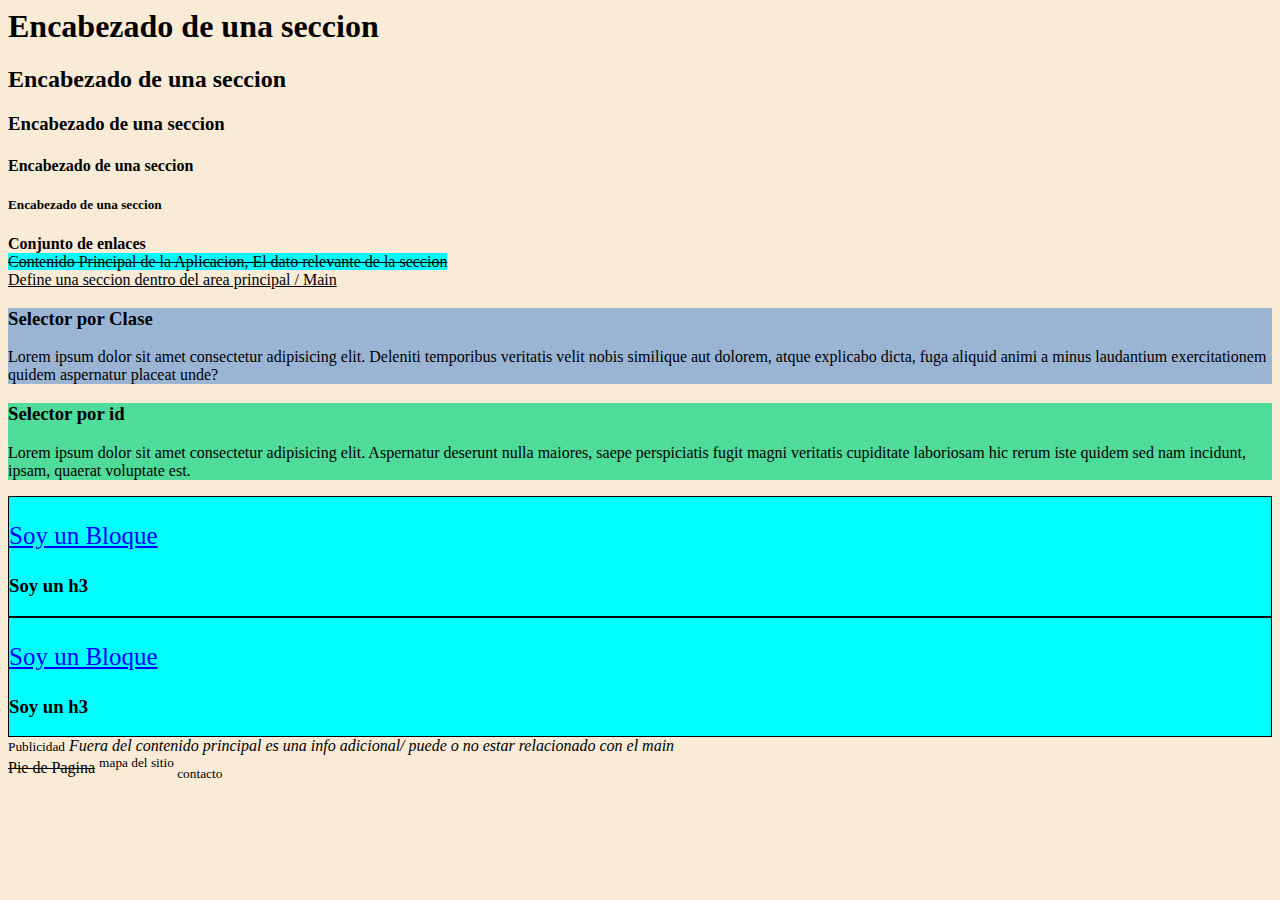
<file: app-web/src/main/webapp/etiquetas-basicas.html>
<!DOCTYPE>
<ht ml>
	<head>
		<title>  Titulo de pagina </title>
		<style>
			/*Comentario en css 1er forma interno*/
			/* por nombre */
			/*mark{
				/* prodiedad:valor */
				/*background-color: red;

			}*/
		</style>
		<link rel="stylesheet" href="styles.css">

		</link>
	</head>
	<body>
	 	<!--  Etiquetas semanticas dan sentido a lo que hago-->
	 	<header>
	 		<h1>Encabezado de una seccion</h1>
	 		<h2>Encabezado de una seccion</h2>
	 		<h3>Encabezado de una seccion</h3>
	 		<h4>Encabezado de una seccion</h4>
	 		<h5>Encabezado de una seccion</h5>
	 		
	 	</header>
	 	<nav>
	 		<b>Conjunto de enlaces</b>
	 	</nav>
	 	<main>

			<!-- Style en linea  prioriza Stylo en linea antes que inbterna -->
			<!-- style="background-color: blue;"-->
	 		<mark >Contenido Principal de la Aplicacion, El dato relevante de la seccion</mark>
	 		<section>
	 			<ins>Define una seccion dentro del area principal / Main</ins> 
	 		</section>

			<section class="nombreCustom">
				<h3>Selector por Clase</h3>
				<p>Lorem ipsum dolor sit amet consectetur adipisicing elit. Deleniti temporibus veritatis velit nobis similique aut dolorem, atque explicabo dicta, fuga aliquid animi a minus laudantium exercitationem quidem aspernatur placeat unde?</p>
			</section>

			<section id="selectorCostumId">
				<h3>Selector por id</h3>
				<p>Lorem ipsum dolor sit amet consectetur adipisicing elit. Aspernatur deserunt nulla maiores, saepe perspiciatis fugit magni veritatis cupiditate laboriosam hic rerum iste quidem sed nam incidunt, ipsam, quaerat voluptate est.</p>
			</section>

			<div class="divBloque">
				<p>Soy un Bloque</p>
				<h3>Soy un h3</h3>
			</div>

			<div class="divBloque">
				<p>Soy un Bloque</p>
				<h3>Soy un h3</h3>
			</div>
	 	</main>
	 	<aside>
	 		<small>Publicidad</small> 
	 		<i>Fuera del contenido principal es una info adicional/ puede o no estar relacionado con el main</i> 
	 	</aside>
	 	<footer>
	 		<del>Pie de Pagina</del>
	 		<sup>mapa del sitio </sup> 
	 		<sub>contacto</sub> 
	 	</footer>
	 
	</body>
</html>
</file>
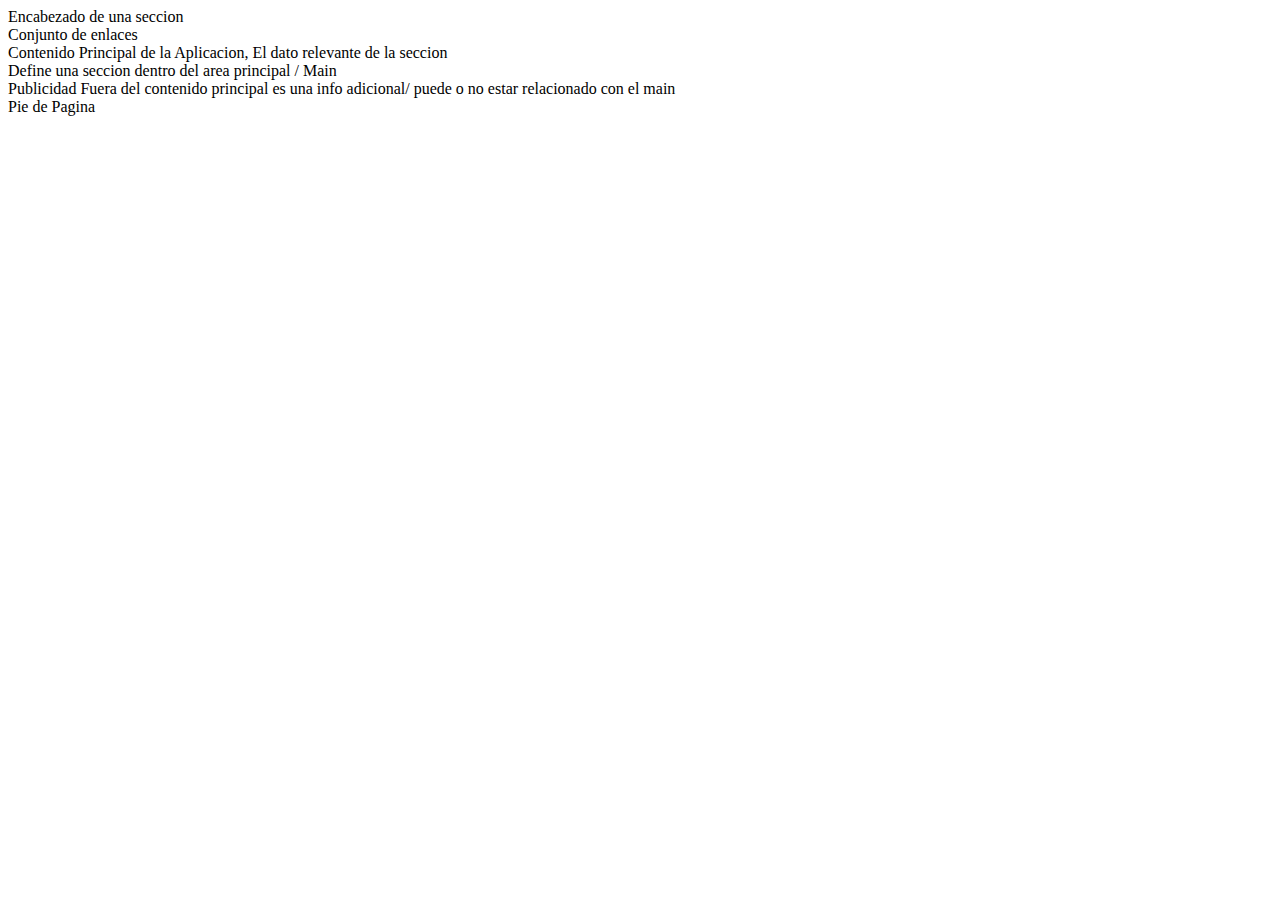
<file: app-web/src/main/webapp/etiquetas-semanticas.html>
<!DOCTYPE>
<html>
<head>
<title>Titulo de pagina</title>
</head>
<body>
	<!--  Etiquetas semanticas dan sentido a lo que hago-->
	<header> Encabezado de una seccion </header>
	<nav>Conjunto de enlaces</nav>
	<main>
		Contenido Principal de la Aplicacion, El dato relevante de la seccion
		<section>Define una seccion dentro del area principal / Main
		</section>
	</main>
	<aside>Publicidad Fuera del contenido principal es una info
		adicional/ puede o no estar relacionado con el main</aside>
	<footer> Pie de Pagina </footer>

</body>
</html>
</file>
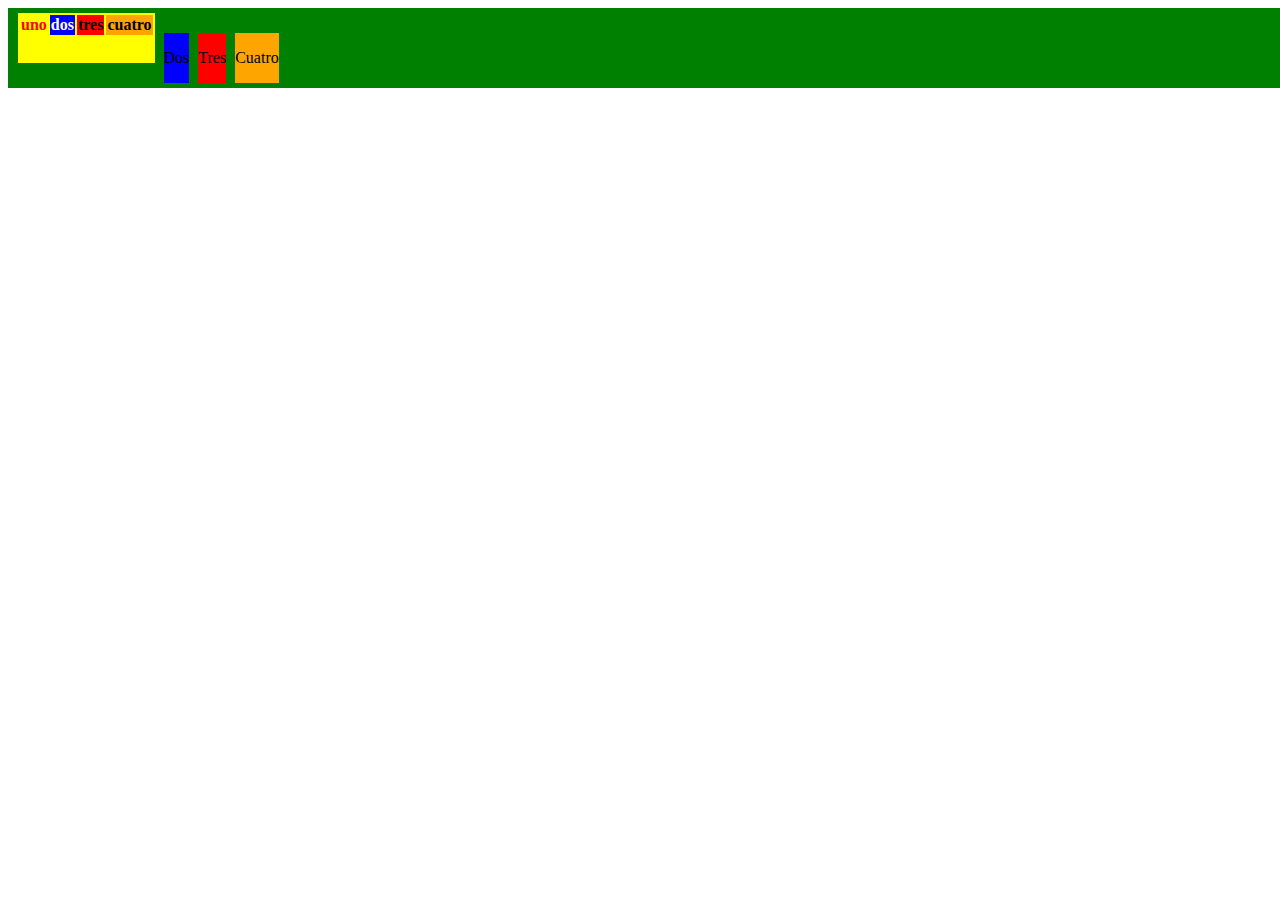
<file: app-web/src/main/webapp/clase43/divs.html>
<!DOCTYPE html>
<html lang="en">

<head>
    <meta charset="UTF-8">
    <meta http-equiv="X-UA-Compatible" content="IE=edge">
    <meta name="viewport" content="width=device-width, initial-scale=1.0">
    <title>Document</title>
    <style>
        * {
            margin: 5;
            padding: 5;
        }
        .StyleBase {
            padding: 5px; 
            background-color: green;
            width: 100%;
            border: 1px thin solid;
        }

        .StyleUno {
            background-color: yellow;
        }

        .StyleDos {
            background-color: blue;
        }

        .StyleTres {
            background-color: red;
        }

        .StyleCuatro {
            background-color: orange;
        }

        .container {
            height: 50px;
            display: inline-block;
            margin-left: 5px;
            /* width: 20%; */
        }
    </style>
</head>

<body>
    <!--
        <table>
          <tr>
            <th style="background-color:yellow; color:red">uno</th>
            <th style="background-color:blue; color:white">dos</th>
            <th style="background-color:red">tres</th>
            <th style="background-color:orange">cuatro</th>
          </tr>
        </table>
    -->
    <div class="StyleBase">
        <div class="container StyleUno">
            <table>
                <tr>
                  <th style="background-color:yellow; color:red">uno</th>
                  <th style="background-color:blue; color:white">dos</th>
                  <th style="background-color:red">tres</th>
                  <th style="background-color:orange">cuatro</th>
                </tr>
              </table>
        </div>
        <div class="container StyleDos">
            <p>Dos</p>
        </div>
        <div class="container StyleTres">
            <p>Tres</p>
        </div>
        <div class="container StyleCuatro">
            <p>Cuatro</p>
        </div>
    </div> 
</body>

</html>
</file>
<file: app-web/src/main/webapp/styles.css>
/*Hoja externa*/
mark{
    background-color: aqua;

    /*Tamaño de texto*/
    font-size: 16px;

    /*Linea por abajo*/
    /*text-decoration-line: underline;*/

    /*Linea por el medio*/
    text-decoration-line: line-through;
}

body{

    background-color: antiquewhite;
}

/* Select por clase */
.nombreCustom {
    background-color: rgb(154, 181, 212);
}


#selectorCostumId {
    background-color: rgb(79, 219, 154);
}

/* Selector Universal */
*{
    font-family: Cambria, Cochin, Georgia, Times, 'Times New Roman', serif;   
    /*Margin*/
    /*Padding generales*/
}
/* tomar el div y los p le doy estilos */
.divBloque{
    border: thin solid;
    background-color: aqua;
}

.divBloque p{
    font-size: 25px;
    color: blue;
    text-decoration-line: underline;
}
</file>
